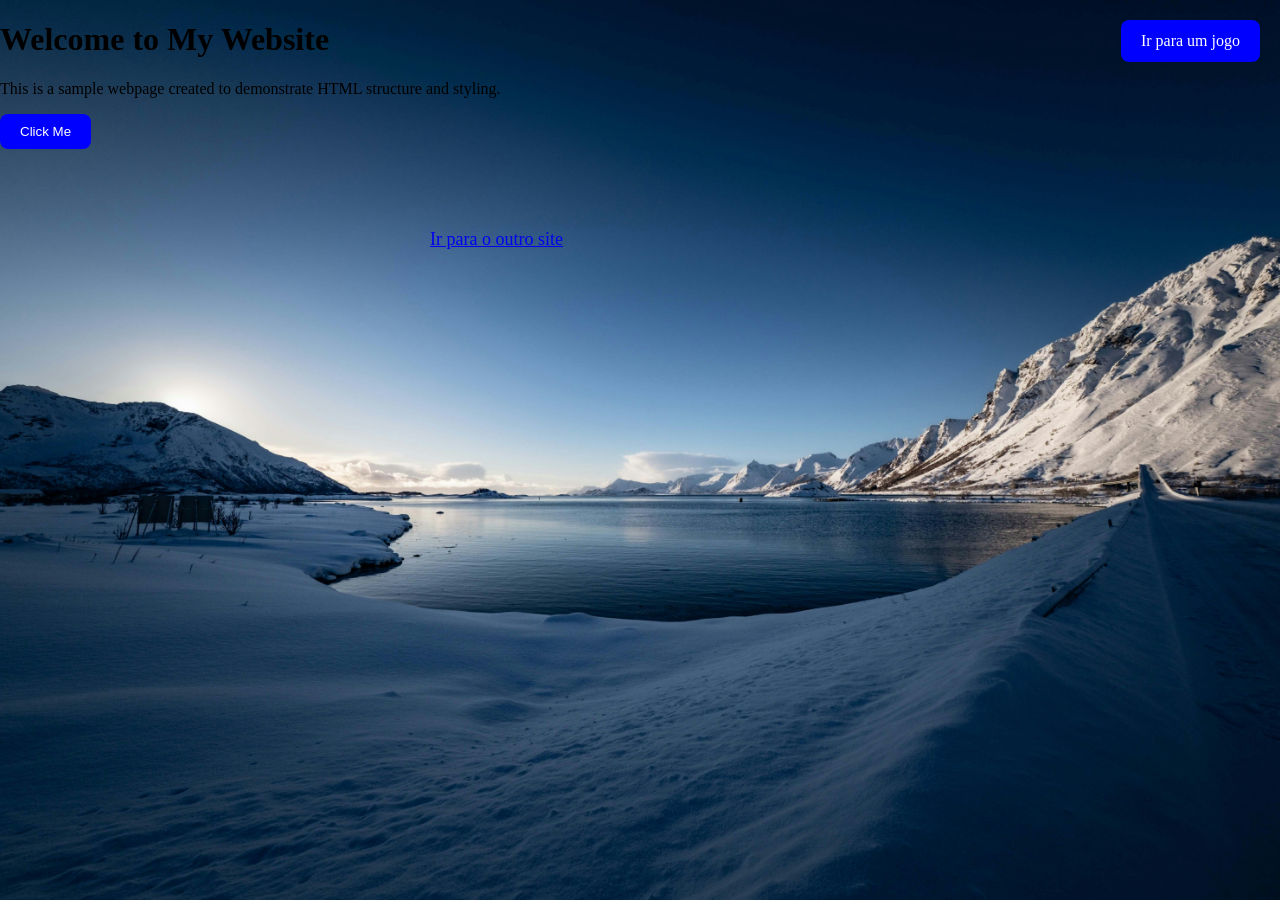
<file: index.html>
<!DOCTYPE html>



<html lang="en">
<head>
    <meta charset="UTF-8">
    <meta name="viewport" content="width=device-width, initial-scale=1.0">
    <title>Document</title>
    <link rel="stylesheet" href="style.css">
</head>



<body>
    <div class="container">
        <h1>Welcome to My Website</h1>
        <p>This is a sample webpage created to demonstrate HTML structure and styling.</p>
        <button class="btn" onclick="clicou()">Click Me</button>

<a href="jogo.html" class="btn4">
  Ir para um jogo
</a>
<a href="pagina2.html" class="btn-meio">
  Ir para o outro site
</a>

<script>
function clicou() {
    alert("Você clicou no botão!");
}
</script>
    </div>


</body>

</html>
</file>
<file: style.css>
.btn {
    background-color: blue;
    color: white;
    padding: 10px 20px;
    border: none;
    border-radius: 8px;
    cursor: pointer;
}

h1, p {
  animation: color-change 2s infinite;
}

@keyframes color-change {
  100%  { color: rgb(140, 0, 255); }
  50%   { color: rgb(0, 255, 128); }
  21%  { color: red; }
  25% { color: blue; }
  20%  { color: rgb(255, 102, 0); }
  75%  { color: rgb(0, 255, 234); }
  67%  { color: rgb(255, 217, 0); }
}



.btn-meio {
  display: block;
  margin: 50px auto; /* centraliza horizontalmente */
  padding: 30px 430px;
  font-size: 18px;
}



html, body {
  height: 100%;
  margin: 0;
}

body {
  background-image: url("images/francesco-ungaro-dT1gvm5lwlM-unsplash.jpg");
  background-size: cover;
  background-position: center;
  background-repeat: no-repeat;
}



.btn4 {
  position: fixed;
  top: 20px;     /* distância do topo */
  right: 20px;   /* distância da direita */
  padding: 12px 20px;
  background: blue;
  color: white;
  text-decoration: none;
  border-radius: 8px;
}
</file>
